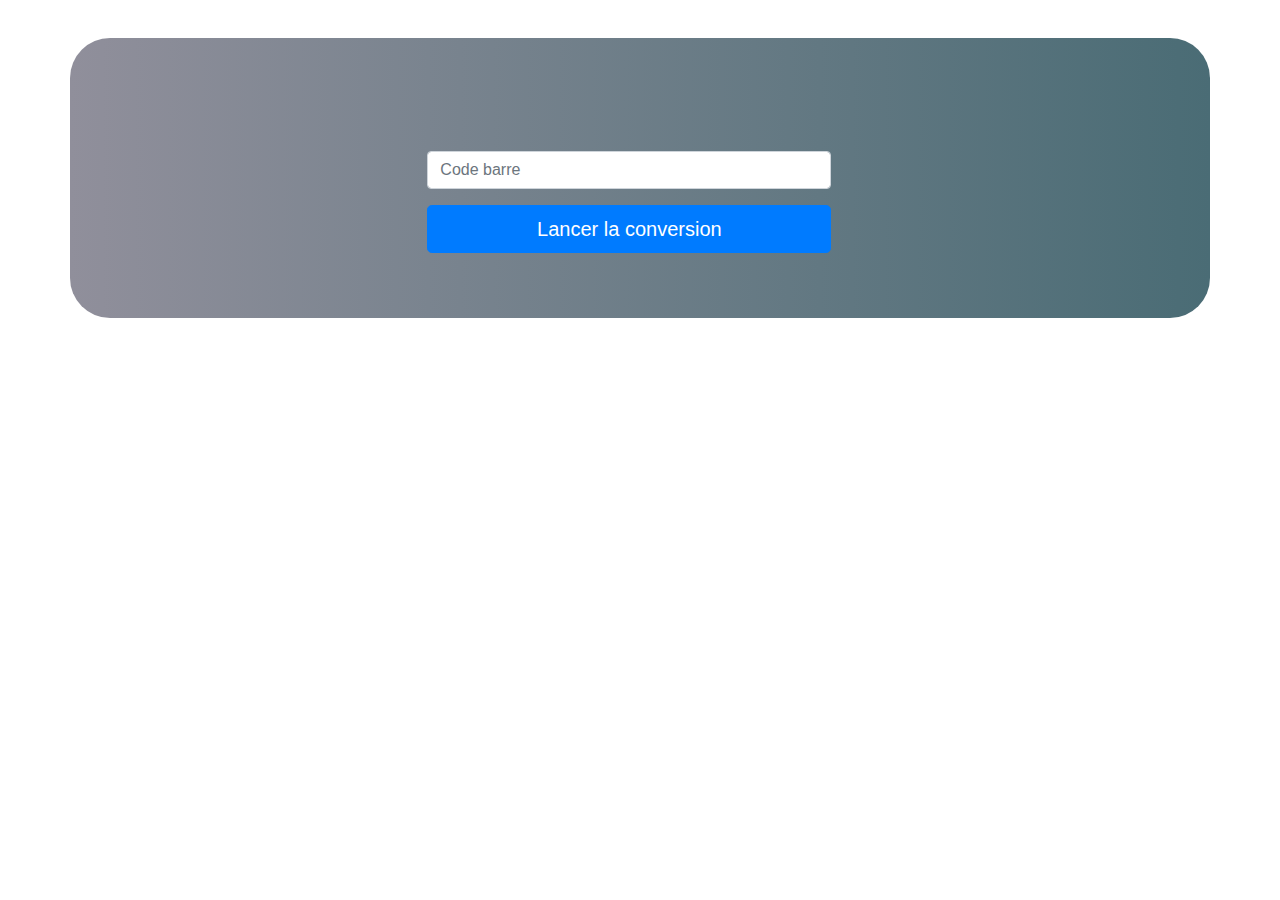
<file: interface/index.html>
<!doctype html>

<html lang="fr">
    <head>
        <meta charset="utf-8">
        <meta name="viewport" content="width=device-width, initial-scale=1, shrink-to-fit=no">
        <link rel="stylesheet" href="https://stackpath.bootstrapcdn.com/bootstrap/4.3.1/css/bootstrap.min.css" integrity="sha384-ggOyR0iXCbMQv3Xipma34MD+dH/1fQ784/j6cY/iJTQUOhcWr7x9JvoRxT2MZw1T" crossorigin="anonymous">
        <link href="style.css" rel="stylesheet" type="text/css"/>
        <title>Generateur de code barre</title>
    </head>

    <body>
        <div class="container register">
            <div class="row">
                <div class="col-md-12">
                    <div class="tab-content" id="myTabContent">
                        <div class="tab-pane fade show active text-align form-new" id="home" role="tabpanel" aria-labelledby="home-tab">
                            <div class="row register-form">
                                <div class="col-md-12">
                                    <form method="post">
                                        <div class="form-group">
                                            <input type="text" name="LGform1_user" class="form-control" placeholder="Code barre" value="" required=""/>
                                        </div>
                                        <div class="form-group">
                                            <button type="submit" class="btn btn-primary btn-lg btn-block">Lancer la conversion</button>
                                        </div>
                                    </form>
                                </div>
                            </div>
                        </div>
                    </div>
                </div>
            </div>
        </div>


        <script src="https://code.jquery.com/jquery-3.3.1.slim.min.js" integrity="sha384-q8i/X+965DzO0rT7abK41JStQIAqVgRVzpbzo5smXKp4YfRvH+8abtTE1Pi6jizo" crossorigin="anonymous"></script>
        <script src="https://cdnjs.cloudflare.com/ajax/libs/popper.js/1.14.7/umd/popper.min.js" integrity="sha384-UO2eT0CpHqdSJQ6hJty5KVphtPhzWj9WO1clHTMGa3JDZwrnQq4sF86dIHNDz0W1" crossorigin="anonymous"></script>
        <script src="https://stackpath.bootstrapcdn.com/bootstrap/4.3.1/js/bootstrap.min.js" integrity="sha384-JjSmVgyd0p3pXB1rRibZUAYoIIy6OrQ6VrjIEaFf/nJGzIxFDsf4x0xIM+B07jRM" crossorigin="anonymous"></script>
    </body>
</html>
</file>
<file: interface/style.css>
.btnContactSubmit
{
    width: 50%;
    border-radius: 1rem;
    padding: 1.5%;
    color: #fff;
    background-color: #0062cc;
    border: none;
    cursor: pointer;
    margin-right: 6%;
    background-color: white;
    color: blue;
    margin-top: 4%;
}
.register .nav-tabs .nav-link:hover{
    border: none;
}
.text-align{
    margin-top: -3%;
    margin-bottom: -9%;

    padding: 10%;
    margin-left: 30%;
}
.form-new{
    margin-right: 22%;
    margin-left: 20%;
}
.register-heading{
    margin-left: 21%;
    margin-bottom: 10%;
    color: #e9ecef;
}
.register-heading h1{
    margin-left: 21%;
    margin-bottom: 10%;
    color: #e9ecef;
}
.btnLoginSubmit{
    border: none;
    padding: 2%;
    width: 25%;
    cursor: pointer;
    background: #29abe2;
    color: #fff;
}
.btnForgetPwd{
    cursor: pointer;
    margin-right: 5%;
    color: #f8f9fa;
}
.register{
    background: -webkit-linear-gradient(left, #908f9b, #4a6c75);
    margin-top: 3%;
    padding: 3%;
    border-radius: 2.5rem;
}
.nav-tabs .nav-link{
    border: 1px solid transparent;
    border-top-left-radius: .25rem;
    border-top-right-radius: .25rem;
    color: white;
}
</file>
